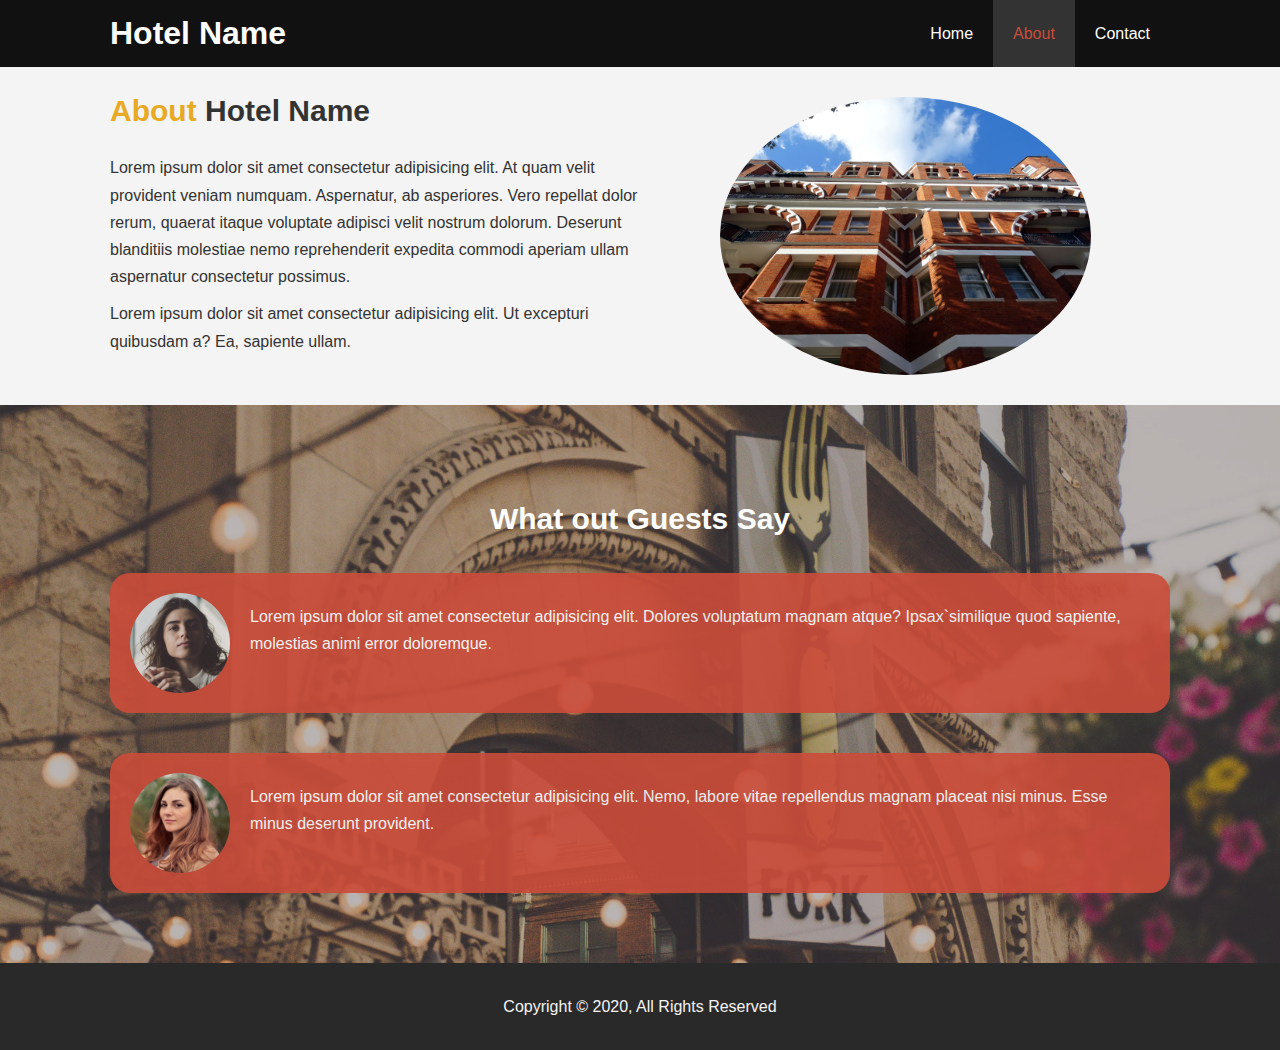
<file: Hotel-Website--master/about.html>
<!DOCTYPE html>
<html lang="en">

<head>
    <meta charset="UTF-8">
    <meta name="viewport" content="width=device-width, initial-scale=1.0">
    <title>Hotel Website | Welcome</title>

    <link rel="stylesheet" href="css/main.css">
    <link rel="stylesheet" media="screen and (max-width:768px)" href="css/mobile.css">
</head>
</head>

<body>
    <header>
        <nav id="nav-bar">
            <div class="container">

                <h1 class="logo"><a href="index.html">Hotel Name</a></h1>
                <ul>
                    <li><a href="index.html">Home</a></li>
                    <li><a class="current" href="Revision.html">About</a></li>
                    <li><a href="contact.html">Contact</a></li>
                </ul>
            </div>
        </nav>
    </header>

    <section id="about-info" class="bg-light py-3">
        <div class="container">
            <div class="info-left">
                <h1 class="l-heading"> <span class="primary-text">About</span> Hotel Name</h1>
                <p>Lorem ipsum dolor sit amet consectetur adipisicing elit. At quam velit provident veniam numquam.
                    Aspernatur, ab asperiores. Vero repellat dolor rerum, quaerat itaque voluptate adipisci velit
                    nostrum dolorum. Deserunt blanditiis molestiae nemo reprehenderit expedita commodi aperiam ullam
                    aspernatur consectetur possimus.</p>
                <p>Lorem ipsum dolor sit amet consectetur adipisicing elit. Ut excepturi quibusdam a? Ea, sapiente
                    ullam.</p>
            </div>
            <div class="info-right">
                <img src="img/photo-2.jpg" alt="">
            </div>
        </div>
    </section>

    <div class="clr"></div>

    <div id="testimonials" class="py-3">
        <div class="container">
            <h2 class="l-heading">What out Guests Say</h2>
            <div class="testimonial bg-primary">
                <img src="img/person-2.jpg" alt="Samantha">
                <p>Lorem ipsum dolor sit amet consectetur adipisicing elit. Dolores voluptatum magnam atque?
                    Ipsax`similique quod sapiente, molestias animi error doloremque.</p>
            </div>
            <div class="testimonial bg-primary">
                <img src="img/person-1.jpg" alt="Jane">
                <p>Lorem ipsum dolor sit amet consectetur adipisicing elit. Nemo, labore vitae repellendus magnam
                    placeat nisi minus. Esse minus deserunt provident.</p>
            </div>
        </div>
    </div>



    <footer id="main-footer">
        <p>Copyright &copy; 2020, All Rights Reserved</p>
    </footer>
</body>

</html>
</file>
<file: Hotel-Website--master/css/mobile.css>
/* NavBar */
#nav-bar .logo {
    float: none;
    text-align: center;
}

#nav-bar ul, #nav-bar ul li {
    float: none;
}

#nav-bar ul li a {
    padding: 5px;
    border-bottom: 1px dotted #444;
}

/* Showcase */

#showcase .showcase-content {
    padding-top: 60px;
}

/* Home Info */
#home-info {
    height: 550px;
    padding-top: 40px;
}

#home-info .info-image{
    display: none;
}

#home-info .info-content{
    float: none;
    width: 100%;
}

#home-info .info-content p {
    margin-bottom: 10px;
}

/* Features */

.box {
    float: none;
    width: 100%;
}

#about-info .info-right, 
#about-info .info-left{
    float: none;
    width: 100%;
}

#about-info .info-left{
    float:none;
    margin-bottom: 20px;

}

.l-heading {
    text-align: center;
}


.contact-info .box{
    border-bottom: 1px dotted #444;
}
</file>
<file: Hotel-Website--master/css/main.css>
/* Reset */

*{
    margin: 0;
    padding: 0;
    box-sizing: border-box;
}

/* Main Styling */
body {
    font-family: 'Segoe UI', Tahoma, Geneva, Verdana, sans-serif;
    line-height: 1.7em;
    

}

a {
    text-decoration: none;
    color: #333;
}

h1 , h2 , h3 {
    padding-bottom: 20px;
}

p {
    margin: 10px 0px;
}

/* Utlity classes */

.container {
    max-width: 1100px;
    margin: auto;
    overflow: auto;
    padding: 0px 20px;
}

.primary-text {
    color: #e8a925;
}

.lead-para {
    font-size: 20px;
}

.btn {
    color: #fff;
    display: inline-block;
    background: #222;
    padding: 13px 20px;
    cursor: pointer;
    border: none;
    font-size: 18px;
}



.btn:hover {
    background-color: #222;
    color: #fff;
}

.btn-light {
    background: #fff;
    color: #333;
}

.bg-dark {
    background-color: #111;
    color: #f4f4f4;
}

.bg-light {
    background: #f4f4f4;
    color: #333;
}

.bg-primary {
    background: #cb4c3a;
    color: #fff;
}

.clr {
    clear: both;
}

.l-heading {
    font-size: 30px;
}

.py-1 {padding: 10px 0;}
.py-2 {padding: 20px 0;}
.py-3 {padding: 30px 0;}


/* Nav Bar */

#nav-bar {
    background: #111;
    color: #fff;
    overflow: auto;
}

#nav-bar a {
    color: #fff;
}

#nav-bar .logo {
    float: left;
    padding-top: 20px;
}

#nav-bar ul {
    float: right;
    list-style: none;
}

#nav-bar ul li {
    float: left;
    
}

#nav-bar ul li a {
    display: block;
    text-align: center;
    padding: 20px;
}

#nav-bar ul li a:hover,
#nav-bar ul li a.current {
    background: #333;
    color: #cb4c3a;
}

/* Showcase */

#showcase {
    background: url('../img/khadeeja-yasser-msFZE7d9KB4-unsplash.jpg') no-repeat center center/cover;
    height: 500px;
    
}

#showcase .showcase-content {
    color: #fff;
    text-align: center;
    padding-top: 170px;
}

#showcase .showcase-content h1 {
    font-size: 60px;
    line-height: 1.2em;
}
#showcase .showcase-content p {
    padding-bottom: 20px;
    line-height: 1.6em;}

/* Home info */

#home-info {
    height: 500px;
}

#home-info .info-image {
    float: left;
    width: 50%;
    background: url('../img/gondola-ride-1697076.jpg') no-repeat center center/cover;
    min-height: 100%;
}

#home-info .info-content {
    float: right;
    width: 50%;
    text-align: center;
    height: 100%;
    padding: 80px 30px;
    overflow: hidden;
}

#home-info .info-content p {
    padding-bottom: 30px;
}

/* Features */

.box {
    float: left;
    width: 33.3%;
    text-align: center;
    padding: 50px;

}

.box i {
    margin-bottom: 20px;
}

/* About */

#about-info .info-right {
    float: right;
    width: 50%;
    min-height: 100%;
}

#about-info .info-right img {
    display: block;
    width: 70%;
    border-radius: 50%;
    margin: auto;
}


#about-info .info-left {
    float: left;
    width: 50%;
    min-height: 100%;
}

/* Testimonial */

#testimonials {
    height: 100%;
    background: url('../img/test-bg.jpg') no-repeat center center/cover;
    padding-top: 100px;
}


#testimonials h2{
    color: #fff;
    text-align: center;
    padding-bottom: 40px;
}

#testimonials .testimonial{
    padding: 20px;
    margin-bottom: 40px;
    border-radius: 20px;
    opacity: 0.9;
    overflow: auto;
    
}

#testimonials .testimonial img {
    width: 100px;
    float: left;
    margin-right: 20px;
    border-radius: 50px;
    
    
}

/* contact us form */

#contact-form {
    margin-bottom: 20px;
    
}

#contact-form label{
    display: block;
    margin-bottom: 5px;
}

#contact-form input,
#contact-form textarea{

    width:100%;
    padding: 10px;
    border: 1px solid #ddd;
}

#contact-form input:focus,
#contact-form textarea:focus {
    outline: none;
    border-color: #e8a925;
}
#contact-form textarea {
    height: 200px;
    margin-bottom: 10px;
}


footer{
    text-align: center;
    background: #292929;
    color: #f4f4f4;
    padding: 20px;
}
</file>
